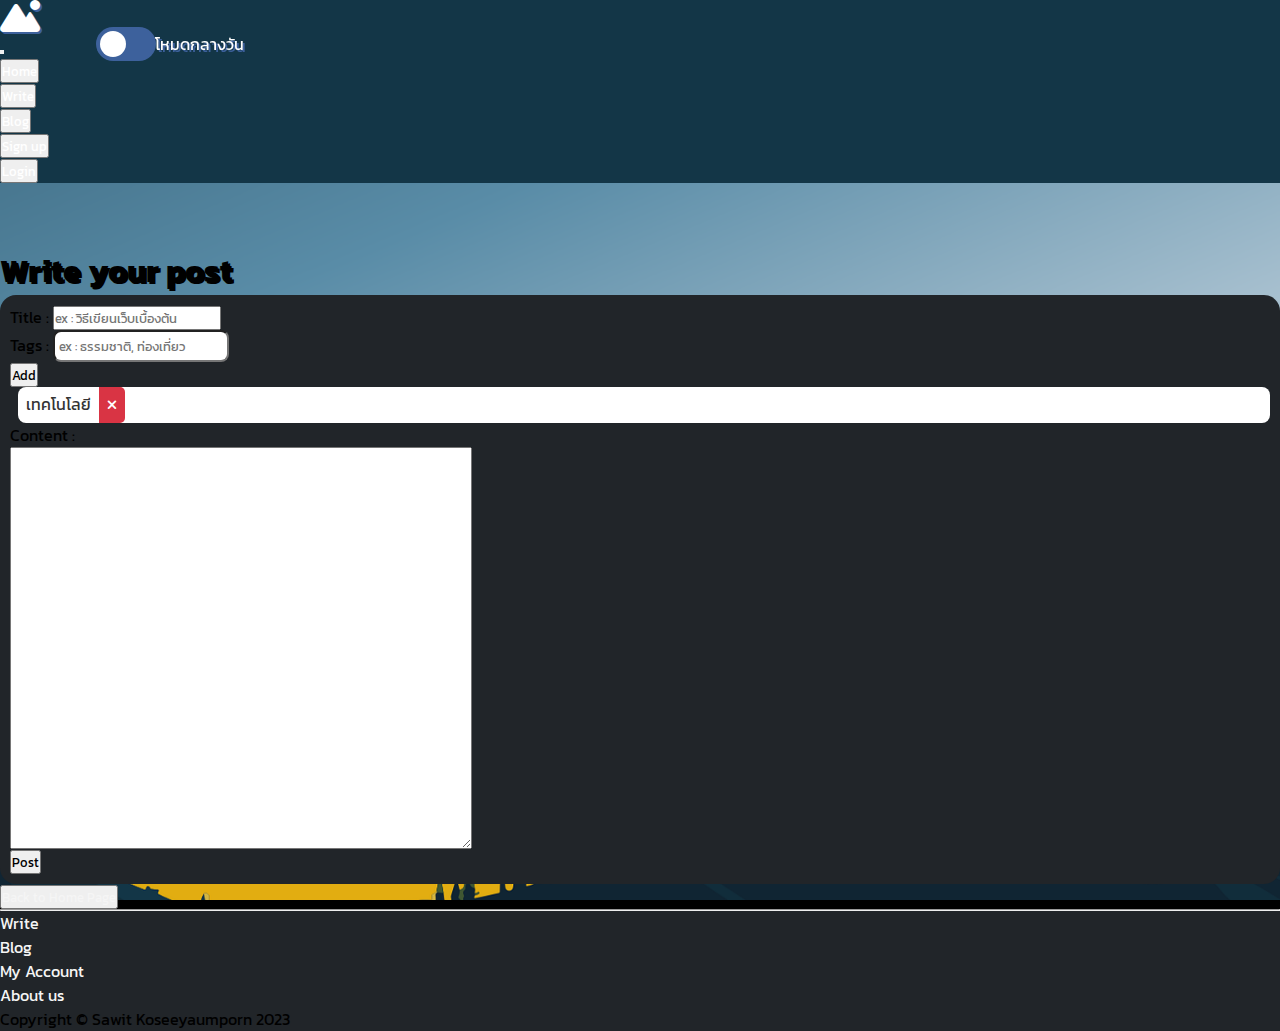
<file: pages/create_blog.html>
<!DOCTYPE html>
<html lang="en">
<head>
    <meta charset="UTF-8">
    <meta name="viewport" content="width=device-width, initial-scale=1.0">
    <meta>
    <link rel="icon" type="image/x-icon" href="../asset/favicon.ico">
    <link rel="stylesheet" href="../style.css">
    <link rel="stylesheet" href="create_blog.css">
    <link href="https://cdn.jsdelivr.net/npm/bootstrap@5.3.1/dist/css/bootstrap.min.css" rel="stylesheet" integrity="sha384-4bw+/aepP/YC94hEpVNVgiZdgIC5+VKNBQNGCHeKRQN+PtmoHDEXuppvnDJzQIu9" crossorigin="anonymous">
    <script src="https://cdn.jsdelivr.net/npm/bootstrap@5.3.1/dist/js/bootstrap.bundle.min.js" integrity="sha384-HwwvtgBNo3bZJJLYd8oVXjrBZt8cqVSpeBNS5n7C8IVInixGAoxmnlMuBnhbgrkm" crossorigin="anonymous"></script>
    <link rel="stylesheet" href="https://cdnjs.cloudflare.com/ajax/libs/font-awesome/6.4.2/css/all.min.css">
    <link rel="apple-touch-icon" sizes="180x180" href="../asset/apple-touch-icon.png">
  <link rel="icon" type="image/png" sizes="32x32" href="../asset/favicon-32x32.png">
  <link rel="icon" type="image/png" sizes="16x16" href="../asset/favicon-16x16.png">
    <script src="https://cdn.ckeditor.com/ckeditor5/40.0.0/classic/ckeditor.js"></script>
    <title>Celesca Blog</title>
</head>
<body>
  <style>
    .ck-editor__editable {
  min-height: 10rem;
}
  </style>
    <nav id="nav" class="navbar navbar-expand-md navbar-dark fixed-top">
      <div class="container-fluid">
  
        <!-- Navbar -->
        <div class="navbar-brand text-white" href="index.html">
          <i class="fa-solid fa-mountain-sun fa-2x mx-2"></i>
          <div class="theme-switch-container">
            <label class="theme-switch">
              <input type="checkbox">
              <div class="slider round"></div>
          </label>
            <span id="toggle-icon">
                <span class="toggle-text ms-2">โหมดกลางวัน</span>
            </span>
  
        </div>
        </div>
  
        <button class="navbar-toggler" type="button" data-bs-toggle="collapse" data-bs-target="#navbarNavDropdown" aria-controls="navbarNavDropdown" aria-expanded="false" aria-label="Toggle navigation">
          <span class="navbar-toggler-icon text-white"></span>
        </button>
        <div class="collapse navbar-collapse" id="navbarNavDropdown">
          <ul class="navbar-nav ms-auto">
            <li class="nav-item">
              <a class="nav-link active text-center" aria-current="page" href="../index.html"><button class="btn btn-primary bg-transparent border-0 px-3">Home</button></a>
            </li>
            <li class="nav-item">
              <a class="nav-link text-center" href="./create_blog.html"><button class="btn btn-primary bg-transparent border-0 px-3">Write</button></a>
            </li>
            <li class="nav-item">
              <a class="nav-link text-center" href="./search_blog.html"><button class="btn btn-primary bg-transparent border-0 px-3">Blog</button></a>
            </li>
            <li class="nav-item">
              <a class="nav-link text-center" href="./signup.html"><button class="btn btn-primary bg-transparent border-0 px-3 text-warning">Sign up</button></a>
            </li>
            <li class="nav-item">
              <a class="nav-link text-center" href="./login.html"><button class="btn btn-primary bg-transparent border-0 px-3 text-warning">Login</button></a>
            </li>
          </ul>
        </div>
  
      </div>
  
    </nav>

  <!-- Header Section -->
  <header class="container-fluid create-blog-header 
   d-flex flex-column justify-content-center">
  <h1 class="display-4 text-center fw-semibold Title text-white mt-5 mb-4 write-post">Write your post</h1>
      <div class="container form-container mb-3">
      <form id="my_form" name="Form">

        <label class="h3 text-white pb-2">Title : </label>
        <input type="text" id="title" name="title" class="form-control mb-3" placeholder="ex : วิธีเขียนเว็บเบื้องต้น"/>

        <div class="d-flex mb-3 flex-wrap">
          <label class="h3 text-white mb-3">Tags :</label>
          <input type="text" class="form-control" id="tags" name="tags" value="" placeholder="ex : ธรรมชาติ, ท่องเที่ยว"/>
          <div id ="tag-show" class="d-flex flex-wrap mt-3">
            <button type="submit" class="btn btn-danger fs-5" id="addButton">Add</button>
            <ul id="list" class="list d-flex flex-wrap">
            </ul>
          </div>
        </div>

        <label class="h3 text-white mb-3">Content :</label>
        <textarea name="contenteditor" id="contentDetails" class="text-black" rows="20" cols="60">
        </textarea>
        <script>
          ClassicEditor
                  .create( document.querySelector( '#contentDetails' ) )
                  .then( editor => {
                          console.log( editor );
                  } )
                  .catch( error => {
                          console.error( error );
                  } );
  </script>

      <div class="container d-flex justify-content-center">
        <button type="button" id="post-button" class="btn btn-primary my-2 w-75 mt-3 fs-5" onclick="showSuccess()">Post</button>
      </div>
      </form>
    </div>

    <div class="container d-flex justify-content-center">
      <button type="button" class="btn btn-dark py-3 border-0 my-2 w-50 mb-4 fs-6">
        <a rel="preload" href="../index.html" style="text-decoration:none; color: whitesmoke;">Back to Home Page</a></button>
    </div>

</header>

    
    <footer class="footer text-center bg-black pt-5 pb-1">
      <div class="container">
        <hr class="border-white"/>
        <div>
          <ul class="d-flex footer-list justify-content-lg-start flex-wrap">
            <li class="h6"><a href="create_blog.html">Write</a></li>
            <li class="h6 ms-3"><a href="blog.html">Blog</a></li>
            <li class="h6 ms-3"><a href="profile.html">My Account</a></li>
            <li class="h6 ms-3"><a href="profile.html">About us</a></li>
          </ul>
        </div>
          <p class="text-white">Copyright &copy; Sawit Koseeyaumporn 2023</p>
      </div>
  </footer>

</body>
<script src="create_blog.js"></script>
<script src="../script.js"></script>
</html>
</file>
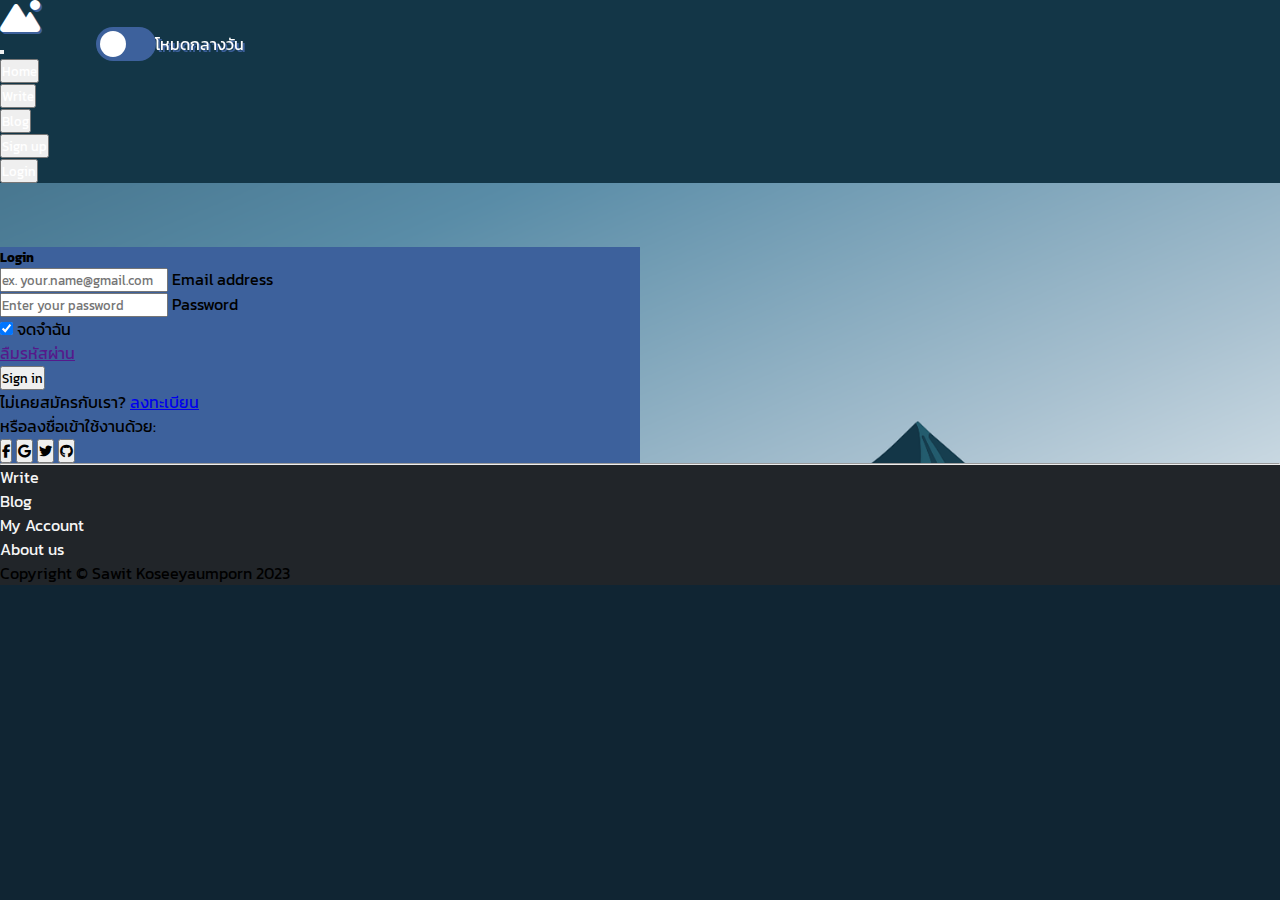
<file: pages/login.html>
<!DOCTYPE html>
<html lang="en">
<head>
    <meta charset="UTF-8">
    <meta name="viewport" content="width=device-width, initial-scale=1.0">
    <meta>
    <link rel="stylesheet" href="../style.css">
    <link href="https://cdn.jsdelivr.net/npm/bootstrap@5.3.1/dist/css/bootstrap.min.css" rel="stylesheet" integrity="sha384-4bw+/aepP/YC94hEpVNVgiZdgIC5+VKNBQNGCHeKRQN+PtmoHDEXuppvnDJzQIu9" crossorigin="anonymous">
    <script src="https://cdn.jsdelivr.net/npm/bootstrap@5.3.1/dist/js/bootstrap.bundle.min.js" integrity="sha384-HwwvtgBNo3bZJJLYd8oVXjrBZt8cqVSpeBNS5n7C8IVInixGAoxmnlMuBnhbgrkm" crossorigin="anonymous"></script>
    <link rel="stylesheet" href="https://cdnjs.cloudflare.com/ajax/libs/font-awesome/6.4.2/css/all.min.css">
    <link rel="apple-touch-icon" sizes="180x180" href="../asset/apple-touch-icon.png">
    <link rel="icon" type="image/png" sizes="32x32" href="../asset/favicon-32x32.png">
    <link rel="icon" type="image/png" sizes="16x16" href="../asset/favicon-16x16.png">
    <link rel="stylesheet" href="login.css">
    <title>Celesca Blog</title>
</head>
<body>
  <nav id="nav" class="navbar navbar-expand-md navbar-dark fixed-top">
    <div class="container-fluid">

      <!-- Navbar -->
      <div class="navbar-brand text-white" href="index.html">
        <i class="fa-solid fa-mountain-sun fa-2x mx-2"></i>
        <div class="theme-switch-container">
          <label class="theme-switch">
            <input type="checkbox">
            <div class="slider round"></div>
        </label>
          <span id="toggle-icon">
              <span class="toggle-text ms-2">โหมดกลางวัน</span>
          </span>

      </div>
      </div>

      <button class="navbar-toggler" type="button" data-bs-toggle="collapse" data-bs-target="#navbarNavDropdown" aria-controls="navbarNavDropdown" aria-expanded="false" aria-label="Toggle navigation">
        <span class="navbar-toggler-icon text-white"></span>
      </button>
      <div class="collapse navbar-collapse" id="navbarNavDropdown">
        <ul class="navbar-nav ms-auto">
          <li class="nav-item">
            <a class="nav-link active text-center" aria-current="page" href="../index.html"><button class="btn btn-primary bg-transparent border-0 px-3">Home</button></a>
          </li>
          <li class="nav-item">
            <a class="nav-link text-center" href="./create_blog.html"><button class="btn btn-primary bg-transparent border-0 px-3">Write</button></a>
          </li>
          <li class="nav-item">
            <a class="nav-link text-center" href="./search_blog.html"><button class="btn btn-primary bg-transparent border-0 px-3">Blog</button></a>
          </li>
          <li class="nav-item">
            <a class="nav-link text-center" href="./signup.html"><button class="btn btn-primary bg-transparent border-0 px-3 text-warning">Sign up</button></a>
          </li>
          <li class="nav-item">
            <a class="nav-link text-center" href="./login.html"><button class="btn btn-primary bg-transparent border-0 px-3 text-warning">Login</button></a>
          </li>
        </ul>
      </div>

    </div>

  </nav>

  <header class="login-container mt-3 pb-2 text-white">
    <div class="container d-flex justify-content-center">
        <form class="p-5 login-background rounded-5">

            <h5 class="text-center display-6 mb-3">Login</h5>
            <!-- Email input -->
            <div class="form-outline mb-4">
              <input type="email" id="form2Example1" class="form-control" placeholder="ex. your.name@gmail.com"/>
              <label class="form-label" for="form2Example1">Email address</label>
            </div>
          
            <!-- Password input -->
            <div class="form-outline mb-4">
              <input type="password" id="form2Example2" class="form-control" placeholder="Enter your password"/>
              <label class="form-label" for="form2Example2">Password</label>
            </div>
          
            <!-- 2 column grid layout for inline styling -->
            <div class="row mb-4">
              <div class="col d-flex justify-content-between">
                <!-- Checkbox -->
                <div class="form-check">
                  <input class="form-check-input" type="checkbox" value="" id="form2Example31" checked />
                  <label class="form-check-label" for="form2Example31"> จดจำฉัน </label>
                </div>
              </div>
          
              <div class="col text-end">
                <!-- Simple link -->
                <a href="">ลืมรหัสผ่าน</a>
              </div>
            </div>
          
            <div class="d-flex justify-content-center">
            <!-- Submit button -->
            <a href="profile.html"><button type="button" class="btn btn-primary btn-block mb-4">Sign in</button></a>
            </div>
            <!-- Register buttons -->
            <div class="text-center">
              <p>ไม่เคยสมัครกับเรา? <a href="signup.html">ลงทะเบียน</a></p>
              <p>หรือลงชื่อเข้าใช้งานด้วย:</p>
              <button type="button" class="btn btn-link btn-floating mx-1">
                <i class="fab fa-facebook-f"></i>
              </button>
          
              <button type="button" class="btn btn-link btn-floating mx-1">
                <i class="fab fa-google"></i>
              </button>
          
              <button type="button" class="btn btn-link btn-floating mx-1">
                <i class="fab fa-twitter"></i>
              </button>
          
              <button type="button" class="btn btn-link btn-floating mx-1">
                <i class="fab fa-github"></i>
              </button>
            </div>
          </form>
    </div>
  </header>

    <footer class="footer text-center bg-black pt-5 pb-1">
      <div class="container">
        <hr class="border-white"/>
        <div>
          <ul class="d-flex footer-list justify-content-lg-start flex-wrap">
            <li class="h6"><a href="create_blog.html">Write</a></li>
            <li class="h6 ms-3"><a href="blog.html">Blog</a></li>
            <li class="h6 ms-3"><a href="profile.html">My Account</a></li>
            <li class="h6 ms-3"><a href="profile.html">About us</a></li>
          </ul>
        </div>
          <p class="text-white">Copyright &copy; Sawit Koseeyaumporn 2023</p>
      </div>
  </footer>

</body>
<script src="../script.js"></script>
</html>
</file>
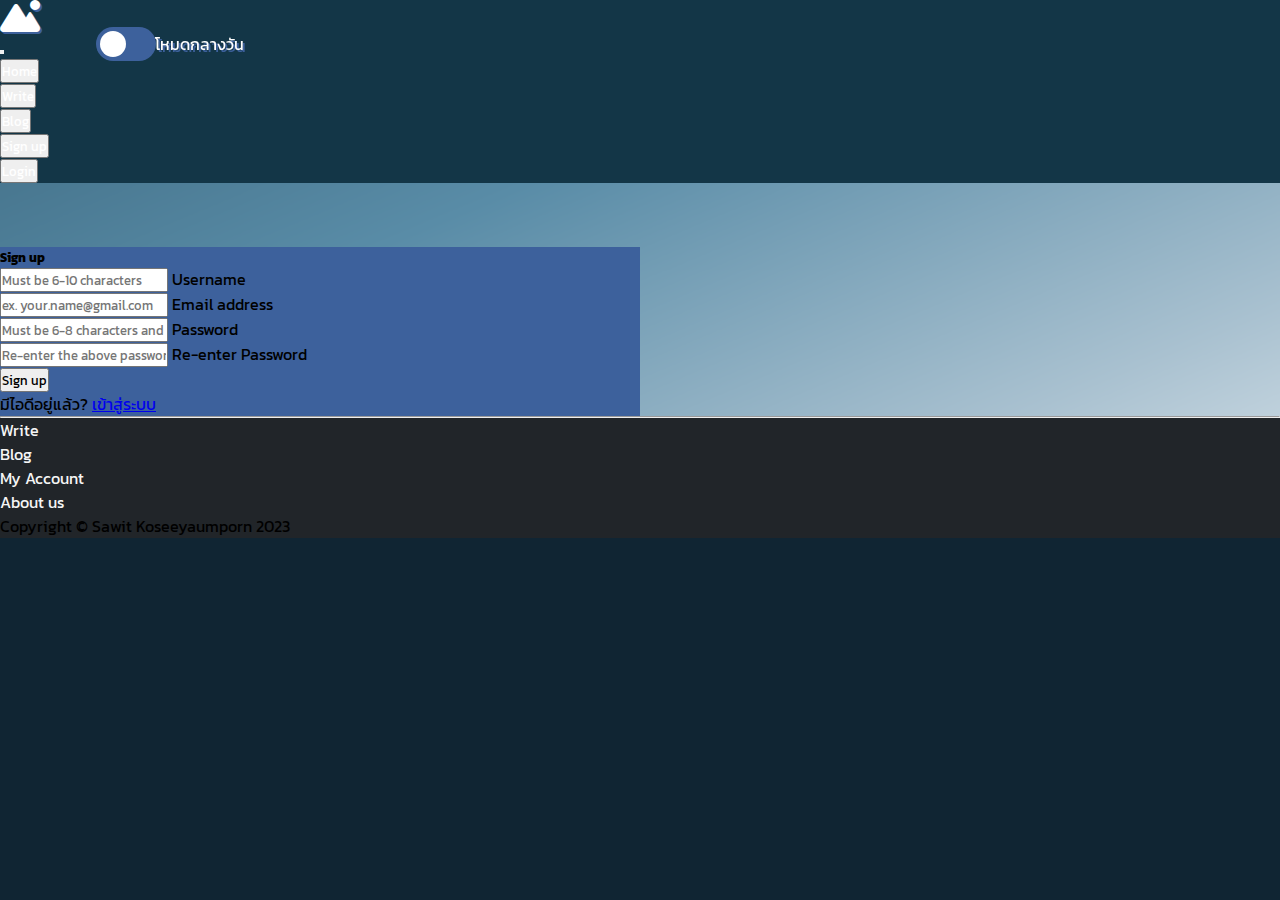
<file: pages/signup.html>
<!DOCTYPE html>
<html lang="en">
<head>
    <meta charset="UTF-8">
    <meta name="viewport" content="width=device-width, initial-scale=1.0">
    <meta>
    <link rel="stylesheet" href="../style.css">
    <link href="https://cdn.jsdelivr.net/npm/bootstrap@5.3.1/dist/css/bootstrap.min.css" rel="stylesheet" integrity="sha384-4bw+/aepP/YC94hEpVNVgiZdgIC5+VKNBQNGCHeKRQN+PtmoHDEXuppvnDJzQIu9" crossorigin="anonymous">
    <script src="https://cdn.jsdelivr.net/npm/bootstrap@5.3.1/dist/js/bootstrap.bundle.min.js" integrity="sha384-HwwvtgBNo3bZJJLYd8oVXjrBZt8cqVSpeBNS5n7C8IVInixGAoxmnlMuBnhbgrkm" crossorigin="anonymous"></script>
    <link rel="stylesheet" href="https://cdnjs.cloudflare.com/ajax/libs/font-awesome/6.4.2/css/all.min.css">
    <link rel="apple-touch-icon" sizes="180x180" href="../asset/apple-touch-icon.png">
    <link rel="icon" type="image/png" sizes="32x32" href="../asset/favicon-32x32.png">
    <link rel="icon" type="image/png" sizes="16x16" href="../asset/favicon-16x16.png">
    <link rel="stylesheet" href="login.css">
    <title>Celesca Blog</title>
</head>
<body>
  <nav id="nav" class="navbar navbar-expand-md navbar-dark fixed-top">
    <div class="container-fluid">

      <!-- Navbar -->
      <div class="navbar-brand text-white" href="index.html">
        <i class="fa-solid fa-mountain-sun fa-2x mx-2"></i>
        <div class="theme-switch-container">
          <label class="theme-switch">
            <input type="checkbox">
            <div class="slider round"></div>
        </label>
          <span id="toggle-icon">
              <span class="toggle-text ms-2">โหมดกลางวัน</span>
          </span>

      </div>
      </div>

      <button class="navbar-toggler" type="button" data-bs-toggle="collapse" data-bs-target="#navbarNavDropdown" aria-controls="navbarNavDropdown" aria-expanded="false" aria-label="Toggle navigation">
        <span class="navbar-toggler-icon text-white"></span>
      </button>
      <div class="collapse navbar-collapse" id="navbarNavDropdown">
        <ul class="navbar-nav ms-auto">
          <li class="nav-item">
            <a class="nav-link active text-center" aria-current="page" href="../index.html"><button class="btn btn-primary bg-transparent border-0 px-3">Home</button></a>
          </li>
          <li class="nav-item">
            <a class="nav-link text-center" href="./create_blog.html"><button class="btn btn-primary bg-transparent border-0 px-3">Write</button></a>
          </li>
          <li class="nav-item">
            <a class="nav-link text-center" href="./search_blog.html"><button class="btn btn-primary bg-transparent border-0 px-3">Blog</button></a>
          </li>
          <li class="nav-item">
            <a class="nav-link text-center" href="./signup.html"><button class="btn btn-primary bg-transparent border-0 px-3 text-warning">Sign up</button></a>
          </li>
          <li class="nav-item">
            <a class="nav-link text-center" href="./login.html"><button class="btn btn-primary bg-transparent border-0 px-3 text-warning">Login</button></a>
          </li>
        </ul>
      </div>

    </div>

  </nav>

  <header class="login-container mt-3 pb-2 text-white">
    <div class="container d-flex justify-content-center">
        <form class="p-5 pb-4 login-background rounded-5">

            <h5 class="text-center display-6 mb-3">Sign up</h5>
            <div class="form-outline mb-4">
                <input type="email" id="form2Example1" class="form-control" placeholder="Must be 6-10 characters"/>
                <label class="form-label" for="form2Example1">Username</label>
              </div>
            <!-- Email input -->
            <div class="form-outline mb-4">
              <input type="email" id="form2Example1" class="form-control" placeholder="ex. your.name@gmail.com"/>
              <label class="form-label" for="form2Example1">Email address</label>
            </div>
          
            <!-- Password input -->
            <div class="form-outline mb-4">
              <input type="password" id="form2Example2" class="form-control" placeholder="Must be 6-8 characters and 4 numbers"/>
              <label class="form-label" for="form2Example2">Password</label>
            </div>

            <div class="form-outline mb-4">
                <input type="password" id="form2Example2" class="form-control" placeholder="Re-enter the above password"/>
                <label class="form-label" for="form2Example2">Re-enter Password</label>
              </div>
          
            <div class="d-flex justify-content-center">
            <!-- Submit button -->
            <a href="profile.html"><button type="button" class="btn btn-primary btn-block mb-4">Sign up</button></a>
            </div>
            <!-- Register buttons -->
            <div class="text-center">
              <p>มีไอดีอยู่แล้ว? <a href="login.html">เข้าสู่ระบบ</a></p>
            </div>
          </form>
    </div>
  </header>

    <footer class="footer text-center bg-black pt-5 pb-1">
      <div class="container">
        <hr class="border-white"/>
        <div>
          <ul class="d-flex footer-list justify-content-lg-start flex-wrap">
            <li class="h6"><a href="create_blog.html">Write</a></li>
            <li class="h6 ms-3"><a href="blog.html">Blog</a></li>
            <li class="h6 ms-3"><a href="profile.html">My Account</a></li>
            <li class="h6 ms-3"><a href="profile.html">About us</a></li>
          </ul>
        </div>
          <p class="text-white">Copyright &copy; Sawit Koseeyaumporn 2023</p>
      </div>
  </footer>

</body>
<script src="../script.js"></script>
</html>
</file>
<file: style.css>
@import url('https://fonts.googleapis.com/css2?family=Kanit&display=swap');

* {
    margin:0;
    padding:0;
    box-sizing: border-box;
    scroll-behavior: smooth;
    font-family: 'Kanit', sans-serif;
}

.linktoblog {
    text-decoration: none;
    color: black;
}

.linktoblog-white {
    text-decoration: none;
    color: white;
}

.linktoprofile {
    text-decoration: none;
    color: black;
}

.linktoprofile-white {
    text-decoration: none;
    color: white;
}

:root {
    --primary-bg-color: #3D619C;
    --secondary-bg-color: #102533;
    --third-bg-color: #163E4F;
    --text-bg-color: white;
    --yellow-color: #F3B916;
    --dark-bg-color: #212529;
    --nav-bg: #133647;
    --brand: white;
    --text-shadow:#3D619C;
}

[data-theme="dark"] {
    --primary-bg-color: #286FB4;
    --secondary-bg-color: #B0DDE4;
    --third-bg-color: orange;
    --text-bg-color: #F8444F;
    --yellow-color: orange;
    --dark-bg-color: white;
    --nav-bg: white;
    --brand: black;
    --text-shadow: white;
}


body {
    background-color: var(--secondary-bg-color);
}

/* Navbar Section */

.navbar-brand {
    text-shadow: 2px 2px var(--text-shadow);
}

.fa-mountain-sun  {
    color: var(--brand);
}

.navbar-brand:hover {
    cursor:pointer;
}

.navbar {
    background-color: var(--nav-bg);
}

nav .navbar-nav li a button{
    color: var(--text-bg-color) !important;
}
    

.nav-item:hover {
    background-color: var(--primary-bg-color);
    border-radius: 5rem;
    transition: 0.5s ease;
}

/* Theme Section */
.theme-switch-container {
    display:flex;
    align-items: center;
    z-index: 100; /*ให้อยู่ข้างหน้าจริงๆ */
    position: fixed;
    left: 6rem;
    top: 3%;
}

.theme-switch-container span {
    margin-right: 10px;
    font-size: 1rem;
    
}

.toggle-text {
    position: relative;
    top:0px;
    right:1px;
    color: var(--text-bg-color);
}


.theme-switch {
    display: inline-block;
    height: 34px;
    position: relative;
    width:60px;
}

.theme-switch input{
    display: none;
}

.slider { /*กล่องสองกล่องซ้อนกัน เป็น slider กับ round*/
    background: var(--primary-bg-color);
    bottom: 0;
    cursor: pointer;
    left:0;
    position: absolute;
    right:0;
    top:0;
    transition: 0.4s;
}

.slider::before { /*สีขาวๆ ข้างหน้า */
    background: #fff;
    content: "";
    bottom: 4px;
    height: 26px;
    left:4px;
    position: absolute; /* ให้ติดขอบ slider ข้างหลัง ซ้ายบน */
    transition: 0.4s;
    width:26px;
}

input:checked + .slider::before {
    transform: translateX(26px);
}

.slider.round {
    border-radius: 34px;
}

.slider.round::before {
    border-radius: 34px;
}


/* Header Section */
.header {
    background-image: url("./asset/river.png");
    background-position: center;
    background-attachment: fixed;
    background-size: cover;
    height:100vh;
    padding-top: 5rem;
}

.main {
    background-color: var(--dark-bg-color);
}

.Title {
    text-shadow: 2px 2px black;
}

.statics-block {
    background-color: var(--primary-bg-color);
    border-radius: 3rem;
    width: 10rem;
    height: auto;
}

.statics-block-important {
    margin-right: 2rem;
}



/* Account Section */
.account {
    position:absolute;
    top:5rem;
    right:2rem;
}

.account-list {
    list-style: none;
}

.account-list li a{
    color: white;
    text-decoration: none;
    margin: 0 4px;
}

.account-list li a:hover{
    color: orange;
    text-decoration: underline;
}

.carousel-container {
    width: 70%;
    margin: 0 auto;
}

/* Search Bar Section */
.search{
    position: relative;
    box-shadow: 0 0 40px rgba(51, 51, 51, .1); 
}

.search input{
     height: 60px;
     text-indent: 25px;
     border: 2px solid #d6d4d4;
}

.search input:focus{
    box-shadow: none;
    border: 2px solid blue;
}

.search .fa-magnifying-glass{
    position: absolute;
    top: 22px;
    left: 16px;
    z-index: 2;
    color: black;
}

.search button{
    position: absolute;
    top: 5px;
    right: 5px;
    height: 50px;
    width: 110px;
    background-color: var(--primary-bg-color);
    border-color: var(--secondary-bg-color);
    color: white;
}

/* Carousel Section */

.head-title {
    color: var(--yellow-color);
}

.carousel .carousel-item {
    height: 70vh;
  }
  
.carousel-item img {
      position: absolute;
      top: 0;
      left: 0;
      min-height: 70vh;
      object-fit: cover;
      opacity: 70%;
      cursor:pointer;
}

.carousel-text {
    text-shadow: 1.5px 1.5px black;
}

.carousel-text:hover {
    cursor:pointer;
    text-decoration: underline;
}

/* Tag Section */

.popular {
    height: 35vh;
    background-color: var(--dark-bg-color);
}

.popular-box a {
    margin-left: 10px;
}

.category-text {
    color: var(--text-bg-color);
}

.category-text:hover {
    text-decoration: underline;
    cursor: pointer;
}

/* Blog Section */
.card {
    cursor:pointer;
}

.card:hover {
    opacity: 0.9;
    transition: opacity linear 0.3s;
}

#blogs {
    background-color: var(--dark-bg-color);
}

.blog-text {
    color: var(--text-bg-color);
    cursor: pointer;
}

.blog-card {
    margin: 0 auto;
}

.card-title:hover {
    cursor: pointer;
    text-decoration: underline;
    color: var(--yellow-color);
}

.blog-img {
    max-width: 100%;
    border-radius: 5px 0 0 5px;
}

.blog-img:hover {
    box-shadow: 0px 0px 5px #fff;
    transition: box-shadow 0.2s linear;
}

.user-pic {
    max-width: 2rem;
    border-radius: 50%;
    cursor: pointer;
}

.user-name:hover {
    cursor:pointer;
    color: var(--yellow-color);
}

.second-button {
    margin-left: 0.5rem;
}

/* Footer Section */
.footer {
    background-color: var(--dark-bg-color);
}

.footer-list {
    margin:0;
    padding:0;
}

.footer-list li {
    list-style-type:none;
    color: whitesmoke;
    font-weight: normal;
}

.footer-list a {
    color: whitesmoke;
    text-decoration: none;
}

.footer-list li:hover a , .footer-list li:hover {
    cursor: pointer;
    color: var(--yellow-color);
    transition: color 0.2s linear;
}

/* Very Small - Medium */
@media only screen and (max-width: 959px) {
    .header {
        background-position:10%;
    }
}

/* Medium */
@media only screen and (min-width: 768px) and (max-width: 959px) {
    .user-pic {
        max-height: 3rem;
        max-width: 2.5rem;
    }
}

/* Very small - small */
@media only screen and (max-width: 767px) {
    .carousel-container {
        width: 90%;
        margin: 0 auto;
    }
}

/*Small*/
@media only screen and (min-width: 493px) and (max-width: 767px) {

}

/* Special Case*/
@media only screen and (max-width: 575px) {
    .footer-list {
        display: flex;
        justify-content: space-around !important;
    }
}

/* Very small Device*/
@media only screen and (max-width: 512px) {
    .user-pic {
        max-height: 2.5rem;
        max-width: 2.5rem;
    }

    .user-box {
        flex-direction: column;
    }

    .search-button {
        max-width: 4.5rem;
        font-size: 0.5rem;
    }

    .header {
        background-position: 25%;
    }

}

@media only screen and (max-width: 350px) {
    .second-button {
        margin-left: 0 !important;
    }

}
</file>
<file: pages/create_blog.css>
:root {
  --primary-bg-color: #3D619C;
  --secondary-bg-color: #102533;
  --third-bg-color: #163E4F;
  --text-bg-color: white;
  --yellow-color: #F3B916;
  --dark-bg-color: #212529;
  --nav-bg: #133647;
  --brand: white;
  --text-shadow:#3D619C;
}

[data-theme="dark"] {
  --primary-bg-color: #286FB4;
  --secondary-bg-color: #B0DDE4;
  --third-bg-color: orange;
  --text-bg-color: #F8444F;
  --yellow-color: orange;
  --dark-bg-color: white;
  --nav-bg: white;
  --brand: black;
  --text-shadow: white;
}

.create-blog-header {
  background-image: url("../asset/river.png");
  background-position: center;
  background-attachment: fixed;
  background-size: cover;
  padding-top: 4rem;
  background-color: rgba(0,0,0,7);
}

.form-container {
  background-color: var(--dark-bg-color);
  border-radius: 1rem;
  padding: 10px;
}

#contentDetails {
  display:block;
  color: black;
}

#tags {
  border-radius:0.5rem; 
  padding:0.25rem;
}

#tags:focus {
outline:0;
border-color: var(--primary-bg-color);
}

/*List Section */
.list {
  list-style-type: none;
  margin-bottom: 0;
  justify-content: center;
  align-items: center;
}

.list li {
  background-color: white;
  border-radius:0.5rem;
  color: #333;
  margin-left:0.5rem;
}

.list li span {
  padding-left: 0.5rem;
}

.delete-btn {
  margin-left: 0.5rem;
  cursor: pointer;
  color: white;
  background-color: #D93444;
  padding: 0.5rem;
  border-radius: 0 5px 5px 0;
  box-shadow: 0;
  border:0;
}


@media only screen and (max-width: 576px) {
  #tag-show {
    flex-direction: column;
    justify-content: center;
  }

  #tag-show button {
    max-width: 5rem;
  }

  .list {
    padding-left: 0;
    margin-left: -0.5rem;
  }

  .list li {
    margin-top: 1rem;
  }
}

/* @media only screen and (max-height: 735px) {

  .header {
    height: 160vh !important;
  }
  .write-post {
    margin-top: 0;
  }
} */
</file>
<file: pages/login.css>
header {
    background-image: url("../asset/river.png");
    background-position: center;
    background-attachment: fixed;
    background-size: cover;
    padding-top: 4rem;
    background-color: rgba(0,0,0,7);
}

.login-background {
    background-color: var(--primary-bg-color);
}

form {
    width: 50%;
}

@media only screen and (max-width: 768px) {
    form {
        width: 100%;
    }
}
</file>
